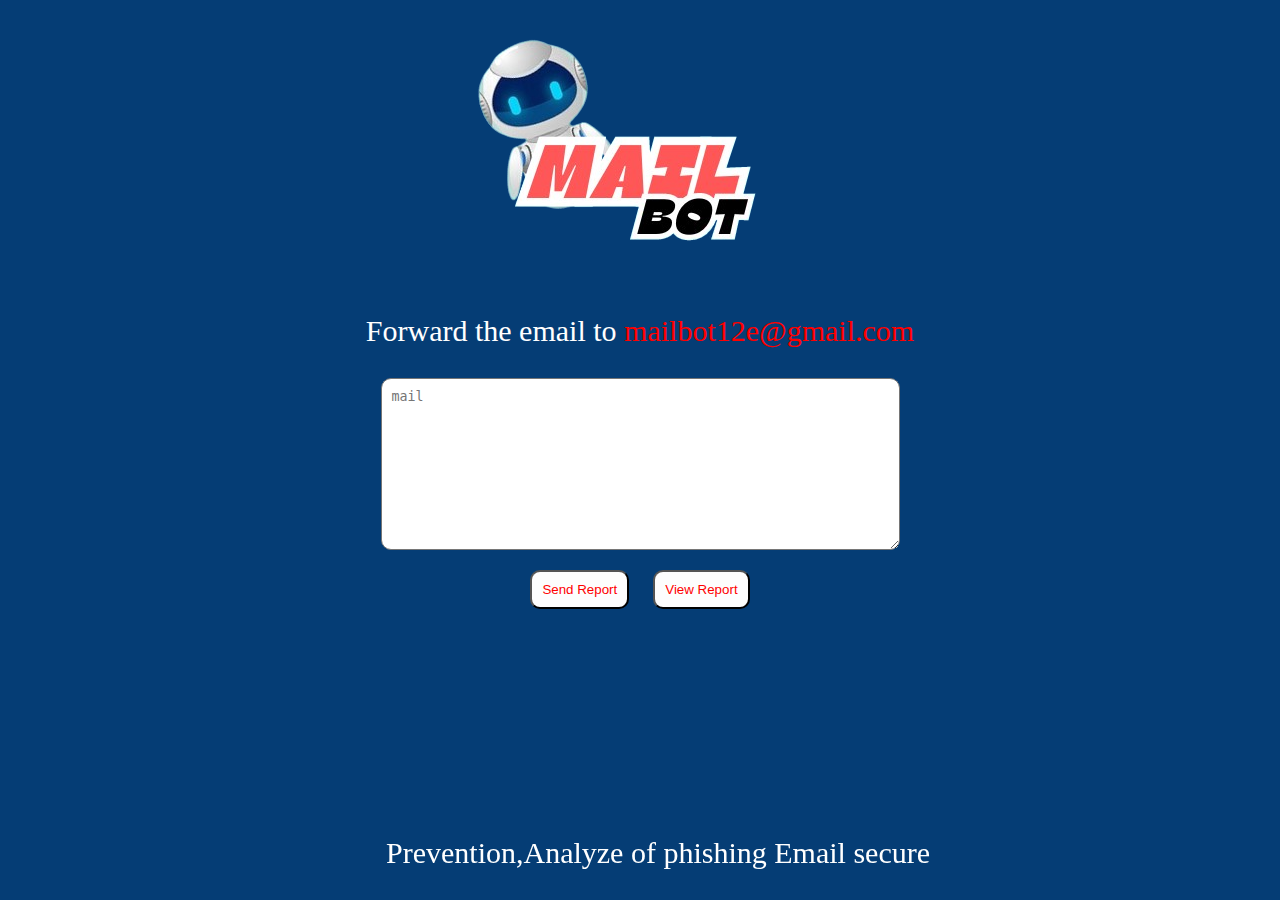
<file: index.html>
<!DOCTYPE html>
<html lang="en">
  <head>
    <meta charset="UTF-8" />
    <meta name="viewport" content="width=device-width, initial-scale=1.0" />
    <link rel="stylesheet" href="Style.css" />
    <title>Mail Bot</title>
  </head>
  <body>
    <div class="heading">
      <img src="logo.png" alt="MAIL BOT" />
    </div>
    <div class="main">
      <p class="p1">
        Forward the email to
        <a
          href="mailto:mailbot12e@gmail.com?
            cc=mailbot12e@gmail.com&
            mailbot12e@gmail.com
            &subject=#
            &body=#"
          style="text-decoration: none; color: red"
          >mailbot12e@gmail.com</a
        >
      </p>
      <form action="/scrape_emails" method="post" class="main">
        <textarea
          style="border-radius: 10px; padding: 10px"
          id="email"
          name="email"
          rows="10"
          cols="60"
          placeholder="mail"
        ></textarea>
        <div>
          <button type="submit">Send Report</button>
          <button type="button" id="viewReportBtn">View Report</button>
        </div>
      </form>
    </div>
    <footer>
      <p>Prevention,Analyze of phishing Email secure</p>
    </footer>
  </body>
  <script type="text/javascript">
    document.getElementById("viewReportBtn").onclick = function () {
        location.href = "report.html";
    };
</script>
</html>
</file>
<file: Style.css>
body{
    background-color: rgb(5, 61, 117);
}

.main{
    display: flex;
    flex-direction: column;
    align-items: center;
    justify-content: center;
    flex: 1;
}

img{
    display: block;
  margin-left: auto;
  margin-right: auto;
}
.heading{   
    margin-top:10px;
}
.p1{
    color: white;
    font-size: 30px;
}
button{
    margin-top: 20px;
    font-family: 'Franklin Gothic Medium', 'Arial Narrow', Arial, sans-serif;
    color:red;
    background-color: rgb(253, 253, 253);
    padding-left: 10px;
    padding-right: 10px;
    padding-top: 10px;
    padding-bottom: 10px;
    border-radius: 10px;
    margin-right: 10px;
    margin-left: 10px;
}
button:hover {
    color: #011301;
}
footer{
    position: fixed;
    padding: 10px 10px 0px 10px;
    bottom: 0;
    width: 100%;
    text-align: center;
    color: white;
    font-size: 30px;
    display: flex;
    flex-direction: column;
    justify-content: center;
}

button:hover {
    cursor: pointer;
}
</file>
